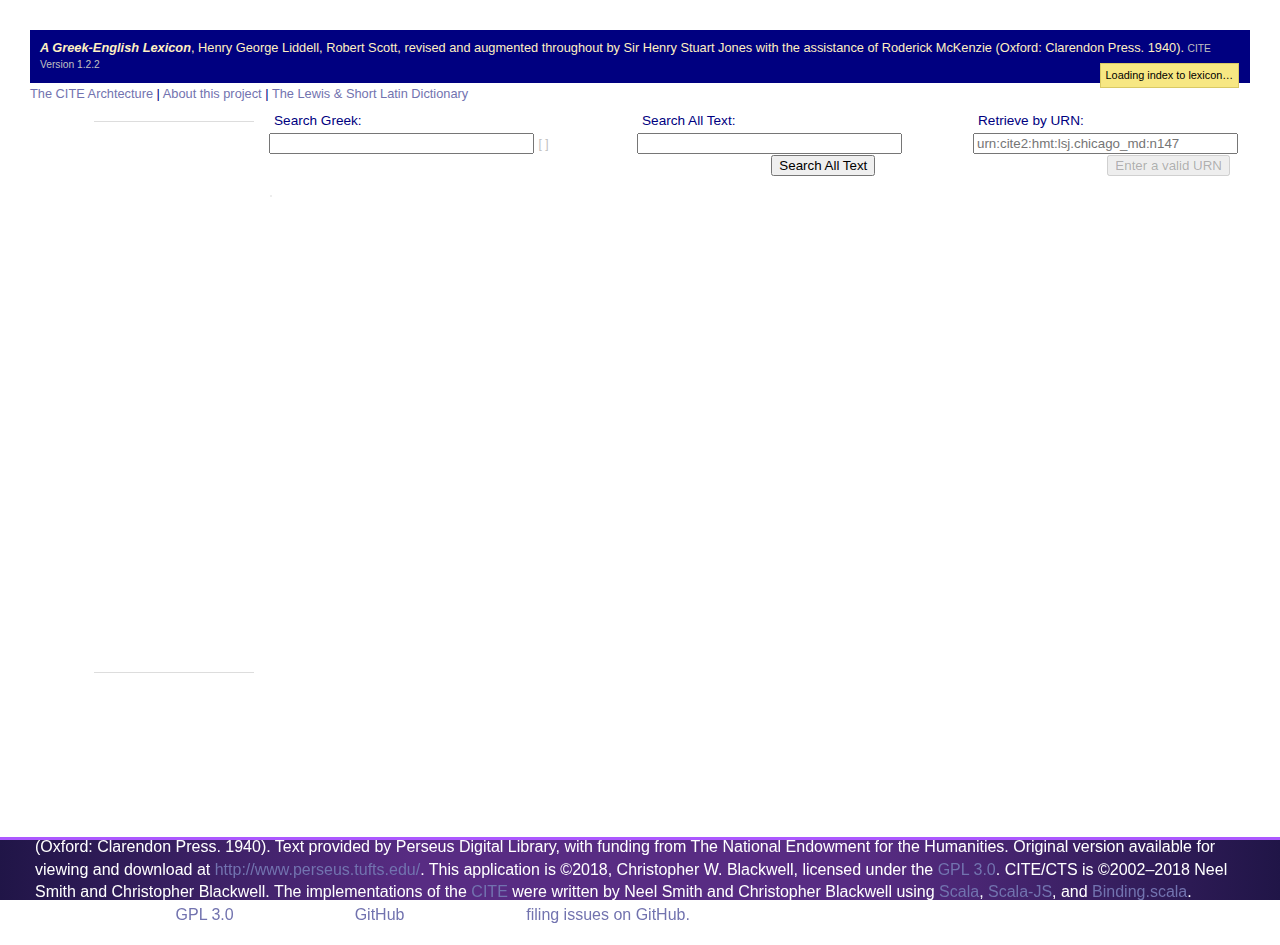
<file: downloads/index.html>
<!DOCTYPE html>
<html>
<head>
  <title>LSJ Lexicon  v.1.2.3</title>
  <meta http-equiv="Content-Type" content="text/html; charset=UTF-8"/>
	<link rel="stylesheet" type="text/css" href="application.css">
	<link href="https://fonts.googleapis.com/css?family=EB+Garamond:400,400i,500,500i,600,600i,700,700i,800,800i&amp;subset=cyrillic-ext,greek,greek-ext,latin-ext" rel="stylesheet">
</head>
<body id="body">

<script type="text/javascript" src="marked.min.js"></script>
<script type="text/javascript" src="markdownCite.js"></script>
<script type="text/javascript" src="citelexicon-opt.js"></script>
<script>
		var defaultServiceUrl = "http://folio2.furman.edu/lex/";
		citeLexicon.MainController.main(defaultServiceUrl);
</script>
</body>
</html>
</file>
<file: downloads/application.css>
footer {
	box-sizing: content-box;
	position: fixed;
	display: flex;
	align-items: center;
	justify-content: space-between;
	margin:0;
	padding:0;
	width:100vw;
	left:0; right:0; bottom:0;
	background: #582c83;
	background: radial-gradient(circle, rgba(88,44,131,1) 35%, rgba(32,21,71,1) 100%);
	height:60px;
	border-top: 3px solid #ac58ff;
	color: white;
}


footer > p, img {
	display: inline-block;
	margin: 0 35px;

}

footer > img {
	position: relative;
	bottom: -1px;
}

img.github_logo {
	display: inline-block;
	position: relative;
	bottom: -3px;
}

span.fu_motto, span.cc_license > a {
	font-family: Helvetica, sans;
	font-weight: 200;
	font-size: 12pt;
	color: white;
	display: inline-block;
	position: relative;
	bottom: 5px;
}

span.cc_license > a:hover  {
	background-color: inherit;
	color: yellow;
}

footer > p > a:hover {
	background-color: inherit;
	color: inherit;
	border-bottom: 1px solid rgba(255,255,255,0.5);
}

div.small_print {
	font-family: Helvetica, sans;
	font-weight: 300;
	font-size: 12pt;
	line-height: 1.3;
	color: 582c83;
}

/* LSJ specific */

p#menu {
	font-size: 80%;	
	margin: 0;
	padding: 0;
	color: navy;
}

.greekFont {
	 font-family: "EB Garamond",  "LinuxLibertineORegular", "AseaRegular", "Times", serif; 
	/* font-family: system-ui; */
}

code {
	font-family: "EB Garamond", "LinuxLibertineORegular", "AseaRegular", "Times", serif;
	font-family: system-ui;
	color: rgb(182, 0, 0);
	font-weight: bold;
	padding-right: 0.5em;
	display: block;
}

span.lsjpn {
	font-size: 50%;
	color: #666;
	display:block;
}

span.lsjpn:before {
	content: "p. ";
	color: #777;
}

span.lsjpn:after {
	content: " in the 1940 ed.";
	color: #777;
}

span#greekOutput {
	color: #666;
	font-size: 75%;
}
span#greekOutput:before {
	content: "[ ";
	color: silver;
}

span#greekOutput:after {
	content: " ]";
	color: silver;
}

div#searchDiv, div#searchEnglishDiv, div#passageInputDiv {
	max-width: 20em;
	display: block;
}

label.inputLabel {
	display: block;
	color: navy;
	font-size: 85%;
}

div#searchDiv{
	position: absolute;
	top: 5em;
	left: 15em;
}

div#searchEnglishDiv {
	position: absolute;
	top: 5em;
	left: 38em;
}

div#passageInputDiv{
	position: absolute;
	top: 5em;
	left: 59em;
}

button#searchButton, button#querySubmit {
	display: block;
	margin-left: 10em;
}

label {
	color: #666;
}

div#lexiconDiv {
	float:left;
	max-width: 70%;
}


div.lexEntryDiv {
	border: 1px solid rgb(226, 226, 226);
	border-radius: 8px;
	padding: 0.5em 1em 0.5em 1em;
	/*
	background-color: rgb(254,247,245);
	*/
	background-color: rgb(246, 246, 246);
	margin-bottom: 1em;
	font-size: 150%;
	width: 100%;
	min-width: 25em;
}

p.lexEntryLabel {
	font-size: 150%;
	color: navy;
	font-weight: 600;
	margin: 0;
	margin-top: 0.5em;
	line-height: 1em;
}

p.lexEntryUrnP, p.lexEntryLinkP {
	float: right;
	margin:0;
}

/*
span.lexEntryUrn:after {
	content: "📋";
}
*/

span.lexEntryLink {
	margin-left: 5px;	
}

span.lexEntryLink a {
	color: navy;
	text-decoration: none;
}

span.lexEntryLink a:hover {
	color: white;
	text-decoration: none;
}

span.lexEntryUrn, span.lexEntryLink {
	color: #444;
	padding: 4px;
	border: 1px dashed rgb(216, 216, 216);
	border-radius: 5px;
	font: 12px 'Helvetica Neue', Helvetica, Arial, sans-serif;
	background-color: rgb(236, 236, 236);
	margin-top: 1em;
}

span.lexEntryUrn:hover:before {
	content: "Click to copy ➙ ";
	color: white;
}


span.lexEntryUrn a {
	color: navy;
	text-decoration: none;
}

span.lexEntryUrn a:hover {
	color: white;
	text-decoration: none;
}

span.lexEntryUrn:hover a {
	color: white;
}

span.lexEntryUrn:hover, span.lexEntryLink:hover {
	border: 1px solid navy;
	background-color: navy;
	color: white;
}
span.lexEntryUrn:active {
	border: 1px solid maroon;
	background-color: maroon;
	color: rgb(255, 240, 194);
}

p.lexEntry {
	line-height: 1.2em;
}

/*
.invalidPassage {
	border: 1px solid red;
}
*/
ul#resultsList li:hover {
	background-color: rgba(132, 132, 132, 0.5);
	border: 1px solid rgba(100, 100, 100, 0.5);
	color: white;
	cursor: pointer;
}

ul#resultsList li.selected {
	border: 1px solid navy;
	background-color: navy;
	color: rgb(255, 240, 194);
	cursor: pointer;
}

ul#resultsList li:active {
	border: 1px solid maroon;
	background-color: maroon;
	color: rgb(255, 240, 194);
	cursor: pointer;
}

#hiddenTextArea {
	position: fixed;
	top: 0;
	left: 0;
	width: 2em;
	height: 2em;
	padding: 0;
	border: none;
	outline: none;
	boxShadow:; none;
	background: transparent;
	opacity: 0;
}

ul#resultsList li {
	background-color: rgba(232, 232, 232, 0.5);
	border: 1px solid rgba(200, 200, 200, 0.5);
	color: navy;
	display: inline-block;
	margin: 2px;
	padding: 2px 8px 2px 8px;
	border-radius: 5px;
}

li.perfectMatch {
	background-color: rgba(205, 232, 205, 0.5);
}

li.startsWith {
	background-color: rgba(205, 205, 232, 0.5);
}

li.inTerms {
	background-color: rgba(232, 232, 205, 0.5);
}

ul#resultsList {
	list-style: none;
	font-size: 80%;
	color: navy;
	margin-left: 0;
	padding-left: 0;
	margin-top:	7em;
	max-height: 8em;
	overflow: scroll;
	cursor: pointer;
	background:
		/* Shadow covers */
		linear-gradient(white 30%, rgba(255,255,255,0)),
		linear-gradient(rgba(255,255,255,0), white 70%) 0 100%,
		
		/* Shadows */
		radial-gradient(50% 0, farthest-side, rgba(0,0,0,.2), rgba(0,0,0,0)),
		radial-gradient(50% 100%,farthest-side, rgba(0,0,0,.2), rgba(0,0,0,0)) 0 100%;
	background:
		/* Shadow covers */
		linear-gradient(white 30%, rgba(255,255,255,0)),
		linear-gradient(rgba(255,255,255,0), white 70%) 0 100%,
		
		/* Shadows */
		radial-gradient(farthest-side at 50% 0, rgba(0,0,0,.2), rgba(0,0,0,0)),
		radial-gradient(farthest-side at 50% 100%, rgba(0,0,0,.2), rgba(0,0,0,0)) 0 100%;
	background-repeat: no-repeat;
	background-color: rgb(244, 244, 244);
	border: 1px solid rgb(237, 237, 237);
	background-size: 100% 40px, 100% 40px, 100% 14px, 100% 14px;
	
	/* Opera doesn't support this in the shorthand */
	background-attachment: local, local, scroll, scroll;
}

ul#alphaList {
	float: left;
	list-style: none;
	color: navy;
	margin-left: 0;
	padding-left: 1em;
	width: 3em;
	height: 550px;
}


ul#volumeList {
	float: left;
	list-style: none;
	color: navy;
	margin-left: 0;
	padding-left: 1em;
	width: 9em;
	margin-right: 1em;
	height: 550px;
	/* overflow: scroll; */

	border-top: 1px solid #ddd;
	border-bottom: 1px solid #ddd;


}

ul#volumeList.long {
	overflow: scroll;
}
ul#alphaList li, ul#volumeList li {
	margin-left: 0;
	padding-left: 0;
	cursor: pointer;
}

ul#alphaList li:hover, ul#volumeList li:hover {
	background-color: rgb(232, 232, 232);
	cursor: pointer;
}

ul#alphaList li.selected, ul#volumeList li.selected {
	background-color: navy;
	color: white;
	cursor: pointer;
}

/* CiteLinks */
div#object_objectContainer ul.citeLinks_linksList, ul.citeLinks_linksList {
	display: block;
	margin-top: 4px;
	margin-bottom: 4px;
}

ul.citeLinks_linksList li {
	list-style-type: none;
}

li#image_imagePreviewDiv {
	list-style: none;
	/*rgb(232, 232, 232)
	border: 1px solid silver;
	background-color: floralwhite;
	*/
}

li.citeLinks_linkItem, span.citeLinks_linkSpan {
	display: inline;
	list-style: none;
	border-right: 1px solid silver;
	padding:4px;
}

li.citeLinks_linkItem:last-child, span.citeLinks_linkSpan:last-child{
	border-right: none;
}

#image_mappedData li.citeLinks_linkItem {
	display: block;
	border: none;
	margin-bottom: 0;
}

li.citeLinks_linkItem:nth-child(1){
	/* padding-left: 0; */
}

/* Relations List Items */

ul#relations_relationsList {
	list-style-type: decimal;
}

#nrelations_verbFilterSelect {
	max-width: 90%;
}

li.relations_listItem {
	font-size: 85%;
	margin-bottom: 1.5em;
}

li.relations_listItem:nth-child(even) {
	background-color: #efefef;
	padding-top:3px;
	padding-bottom:3px;
}

ul.relation_listItemList {
	list-style: none;
}

ul.relation_listItemList li.citeLinks_linkItem {
	margin: 0;	
	border: 0;
	padding: 0;
}


/* Object Formatting */

p#object_breadcrumbs {
	padding: 0;	
	font-size: 60%;
	line-height: 1.3em;
}

span.object_breadcrumb {
	display: inline;
	list-style: none;
}

span.object_breadcrumb:after {
	content: "…";
	padding-left: 4px;
	padding-right: 4px;
}

span.object_breadcrumb:nth-last-child(-n+1):after{
	content: "";
}

div#object_objectContainer table {
	max-width: 700px;
	border: 1px dashed silver;
	margin: 1em;
	padding: 0.5em
}

div#object_objectContainer ul {
	padding: 0;
	margin: 0;
}

div#object_objectContainer ul li {
	clear: left;
}

p#object_urnInputP {
	max-width: 66%;
	margin-top: 0;
}

p#objects_objectInfo {
	display: block;
	font-size: 80%;
	color: #888;
	line-height: 1.1em;
}

div#object_objectContainer table td {
	min-width: 7em;
	vertical-align: top;
}

div#object_objectContainer table td p {
	margin-top: 0px;
}

div#object_objectContainer table th {
	background-color: rgba(0, 0, 94, 0.54);
	color: white;
}

div#object_objectContainer table tr:nth-child(even) {
	background: rgba(234, 234, 255, 0.4);
}
div#object_objectContainer table tr:nth-child(odd) {
	background: white;
}

div#object_objectContainer table th, div#object_objectContainer table td {
	word-break: normal;
	vertical-align: top;
	line-height: 1.2em;
	padding-right: 1em;
}

div#object_objectContainer table td:nth-child(3){
	word-break:break-word;
}

select#objectQuery_collectionList {
	max-width: 80%;
}

#object_browseControls {
	font-size: 80%;
	margin-left: -4px;
  transition: all 0.3s ease-in 0s;
}

div#object_objectContainer li.tables {
	font-size: 80%;
	list-style-type: none;
}

div#object_objectContainer li.list {
	list-style-type: none;
	margin-bottom: 1em;
	margin-right: 1.5em;
}

div#object_searchForm {
}

#object_searchTextbox {
}
#object_searchSubmit {
	margin: 1em -2px 0 0;
}


div#object_objectContainer li.list:before {
	margin-left: 2em;
}

#object_navButtonContainer_top, #object_navButtonContainer_bottom {
	max-width: 30%;
}


#object_navButtonContainer_bottom {
	clear: both;
}


/* Object Query Stuff */
.queryObject_qform {
}

button#queryObject_Submit {
	margin-left: -2px;
	margin-top: 15px;
}

p#queryObject_searchReport {
	font-size: 80%;
	margin: 0;
}


.queryObject_formhidden, .queryObject_fieldhidden  {
	display: none;
}

.queryObject_fieldvisible {
	display: inline;
}

.queryObject_formvisible{
	display: block;
}

/* =================================================== */
/* Image Formating */
/* =================================================== */



img.object_imgThumb, img#image_previewImg {
	margin: 10px 10px 10px 10px;
	padding: 5px 5px 5px 5px;
	max-width: 200px;
	max-height: 200px;
}

div#image_zoomContainer {
	max-width: 70%;
	width: auto;
	height: 1000px;
}

div#image_zoomContainer.fullpage {
	max-width: 100%;
}


div#image_sidebar.app_sidebarDiv{
	/* height: 600px; */
	width: 400px;
	max-width: 25%;
}

div#image_sidebar ol {
	overflow-x: scroll;
}

ul#image_showHideGroups {
	list-style-type: none;
	border: 1px dashed silver;
	padding: 5px;
}

ul#image_showHideGroups li:hover {
	background-color: #d1e7f8;
}

ul#image_showHideGroups li:active {
	background-color: #bfd3e3;
}

a.roi_hidden, li.roi_hidden { 
	display: none !important;
}

ul#image_showHideGroups li.image_showHideGroup_shown:before {
	content: "▼";	
}

ul#image_showHideGroups li.image_showHideGroup_hidden:before {
	content: "▶︎";	
}
ul#image_showHideGroups li.image_showHideGroup_hidden {
	opacity: 0.5;
}

p.image_mappedUrn {
	padding: 3px;
}

a.image_imageROI {
	outline: 2px solid yellow;
}

.image_mappedROI:active {
	background-color: rgba(256,256,256,0);
}


a.image_roiGroup_0 {   outline: 3px solid #661616; }
a.image_roiGroup_1 {   outline: 3px solid #f23568; }
a.image_roiGroup_2 {   outline: 3px solid #6d38ff; }
a.image_roiGroup_3 {   outline: 3px solid #38ffd7; }
a.image_roiGroup_4 {   outline: 3px solid #fff238; }
a.image_roiGroup_5 {   outline: 3px solid #661641; }
a.image_roiGroup_6 {   outline: 3px solid #275fb3; }
a.image_roiGroup_7 {   outline: 3px solid #24a669; }
a.image_roiGroup_8 {   outline: 3px solid #a67b24; }
a.image_roiGroup_9 {   outline: 3px solid #ff38a2; }
 a.image_roiGroup_10 { outline: 3px solid #194973; }
 a.image_roiGroup_11 { outline: 3px solid #35f268; }
 a.image_roiGroup_12 { outline: 3px solid #7f441c; }
 a.image_roiGroup_13 { outline: 3px solid #801c79; }
 a.image_roiGroup_14 { outline: 3px solid #2a8ebf; }
 a.image_roiGroup_15 { outline: 3px solid #216616; }
 a.image_roiGroup_16 { outline: 3px solid #d97330; }
 a.image_roiGroup_17 { outline: 3px solid #da32e6; }
 a.image_roiGroup_18 { outline: 3px solid #196d73; }
 a.image_roiGroup_19 { outline: 3px solid #bdff38; }
 a.image_roiGroup_20 { outline: 3px solid #bf3e2a; }
 a.image_roiGroup_21 { outline: 3px solid #3d1973; }
 a.image_roiGroup_22 { outline: 3px solid #30cdd9; }
 a.image_roiGroup_23 { outline: 3px solid #858c1f; }
 a.image_roiGroup_24 { outline: 3px solid #661616; }

 li.image_roiGroup_0:before  {color: #661616; content: "◼︎︎"; padding-right:0.5em; }
 li.image_roiGroup_1:before  {color: #f23568; content: "◼︎︎"; padding-right:0.5em; }
 li.image_roiGroup_2:before  {color: #6d38ff; content: "◼︎︎"; padding-right:0.5em; }
 li.image_roiGroup_3:before  {color: #38ffd7; content: "◼︎︎"; padding-right:0.5em; }
 li.image_roiGroup_4:before  {color: #fff238; content: "◼︎︎"; padding-right:0.5em; }
 li.image_roiGroup_5:before  {color: #661641; content: "◼︎︎"; padding-right:0.5em; }
 li.image_roiGroup_6:before  {color: #275fb3; content: "◼︎︎"; padding-right:0.5em; }
 li.image_roiGroup_7:before  {color: #24a669; content: "◼︎︎"; padding-right:0.5em; }
 li.image_roiGroup_8:before  {color: #a67b24; content: "◼︎︎"; padding-right:0.5em; }
 li.image_roiGroup_9:before  {color: #ff38a2; content: "◼︎︎"; padding-right:0.5em; }
 li.image_roiGroup_10:before {color: #194973; content: "◼︎︎"; padding-right:0.5em; }
 li.image_roiGroup_11:before {color: #35f268; content: "◼︎︎"; padding-right:0.5em; }
 li.image_roiGroup_12:before {color: #7f441c; content: "◼︎︎"; padding-right:0.5em; }
 li.image_roiGroup_13:before {color: #801c79; content: "◼︎︎"; padding-right:0.5em; }
 li.image_roiGroup_14:before {color: #2a8ebf; content: "◼︎︎"; padding-right:0.5em; }
 li.image_roiGroup_15:before {color: #216616; content: "◼︎︎"; padding-right:0.5em; }
 li.image_roiGroup_16:before {color: #d97330; content: "◼︎︎"; padding-right:0.5em; }
 li.image_roiGroup_17:before {color: #da32e6; content: "◼︎︎"; padding-right:0.5em; }
 li.image_roiGroup_18:before {color: #196d73; content: "◼︎︎"; padding-right:0.5em; }
 li.image_roiGroup_19:before {color: #bdff38; content: "◼︎︎"; padding-right:0.5em; }
 li.image_roiGroup_20:before {color: #bf3e2a; content: "◼︎︎"; padding-right:0.5em; }
 li.image_roiGroup_21:before {color: #3d1973; content: "◼︎︎"; padding-right:0.5em; }
 li.image_roiGroup_22:before {color: #30cdd9; content: "◼︎︎"; padding-right:0.5em; }
 li.image_roiGroup_23:before {color: #858c1f; content: "◼︎︎"; padding-right:0.5em; }
 li.image_roiGroup_24:before {color: #661616; content: "◼︎︎"; padding-right:0.5em; }

 li.image_roiGroupHider_0:before  {color: #661616; content: "◼︎︎"; padding-right:0.5em; }
 li.image_roiGroupHider_1:before  {color: #f23568; content: "◼︎︎"; padding-right:0.5em; }
 li.image_roiGroupHider_2:before  {color: #6d38ff; content: "◼︎︎"; padding-right:0.5em; }
 li.image_roiGroupHider_3:before  {color: #38ffd7; content: "◼︎︎"; padding-right:0.5em; }
 li.image_roiGroupHider_4:before  {color: #fff238; content: "◼︎︎"; padding-right:0.5em; }
 li.image_roiGroupHider_5:before  {color: #661641; content: "◼︎︎"; padding-right:0.5em; }
 li.image_roiGroupHider_6:before  {color: #275fb3; content: "◼︎︎"; padding-right:0.5em; }
 li.image_roiGroupHider_7:before  {color: #24a669; content: "◼︎︎"; padding-right:0.5em; }
 li.image_roiGroupHider_8:before  {color: #a67b24; content: "◼︎︎"; padding-right:0.5em; }
 li.image_roiGroupHider_9:before  {color: #ff38a2; content: "◼︎︎"; padding-right:0.5em; }
 li.image_roiGroupHider_10:before {color: #194973; content: "◼︎︎"; padding-right:0.5em; }
 li.image_roiGroupHider_11:before {color: #35f268; content: "◼︎︎"; padding-right:0.5em; }
 li.image_roiGroupHider_12:before {color: #7f441c; content: "◼︎︎"; padding-right:0.5em; }
 li.image_roiGroupHider_13:before {color: #801c79; content: "◼︎︎"; padding-right:0.5em; }
 li.image_roiGroupHider_14:before {color: #2a8ebf; content: "◼︎︎"; padding-right:0.5em; }
 li.image_roiGroupHider_15:before {color: #216616; content: "◼︎︎"; padding-right:0.5em; }
 li.image_roiGroupHider_16:before {color: #d97330; content: "◼︎︎"; padding-right:0.5em; }
 li.image_roiGroupHider_17:before {color: #da32e6; content: "◼︎︎"; padding-right:0.5em; }
 li.image_roiGroupHider_18:before {color: #196d73; content: "◼︎︎"; padding-right:0.5em; }
 li.image_roiGroupHider_19:before {color: #bdff38; content: "◼︎︎"; padding-right:0.5em; }
 li.image_roiGroupHider_20:before {color: #bf3e2a; content: "◼︎︎"; padding-right:0.5em; }
 li.image_roiGroupHider_21:before {color: #3d1973; content: "◼︎︎"; padding-right:0.5em; }
 li.image_roiGroupHider_22:before {color: #30cdd9; content: "◼︎︎"; padding-right:0.5em; }
 li.image_roiGroupHider_23:before {color: #858c1f; content: "◼︎︎"; padding-right:0.5em; }
 li.image_roiGroupHider_24:before {color: #661616; content: "◼︎︎"; padding-right:0.5em; }

a.image_roi_selected {
	outline: 3px solid rgb(230,230,0);
	border: 1px solid black;
	/*
	background-color: rgba(249,255,0,.2);
	*/
}


.image_roi_hovered {
	background-color: rgba(230,230,0,0.2);
}

li.image_roi_selected, span.image_roi_selected{
		background-color: rgba(249,255,0,.5);
}


/* Appwide Stuff */


.onoffswitch {
    position: relative; width: 90px;
    -webkit-user-select:none; -moz-user-select:none; -ms-user-select: none;
		display: inline-block;
		top: 6px;
}

.onoffswitch-checkbox {
    display: none;
}
.onoffswitch-label {
    display: block; overflow: hidden; cursor: pointer;
    border: 2px solid #e5e5e5; border-radius: 20px;
		padding: 0;
}

.onoffswitch-inner {
    display: block; width: 200%; margin-left: -100%;
    transition: margin 0.3s ease-in 0s;
}

.onoffswitch-inner:before, .onoffswitch-inner:after {
    display: block; float: left; width: 50%; height: 16px; padding: 0; line-height: 16px;
    font-size: 10px; color: white;
    box-sizing: border-box;
}

.object_onoffswitch-inner:before {
    content: "Show Objects";
    padding-left: 6px;
    background-color: #34A7C1; color: #FFFFFF;
}
.object_onoffswitch-inner:after {
    content: "List Objects";
    padding-right: 10px;
    background-color: #EEEEEE; color: #3f3f3f;
    text-align: right;
}

div#imageSourceSwitchContainer {
	display: inline-block;
}

.image_onoffswitch-inner:before {
    content: "Local";
    padding-left: 24px;
    background-color: #34A7C1; color: #FFFFFF;
}
.image_onoffswitch-inner:after {
    content: "Remote";
    padding-right: 22px;
    background-color: #EEEEEE; color: #3f3f3f;
    text-align: right;
}


.onoffswitch-switch {
    display: block; width: 6px; margin: 5px;
    background: #FFFFFF;
    position: absolute; top: 0; bottom: 0;
    right: 70px;
    border: 2px solid #fff; border-radius: 20px;
    transition: all 0.3s ease-in 0s;
}

.onoffswitch-checkbox:checked + .onoffswitch-label .onoffswitch-inner {
    margin-left: 0;
}
.onoffswitch-checkbox:checked + .onoffswitch-label .onoffswitch-switch {
    right: 0px;
}

a {
	text-decoration: none;
}

a:hover {
	text-decoration: underline;
}

.app_clickable, a {
	color: #7273af;
	text-decoration: none;
}

.app_clickable:active, a:active {
	color: #af6460;
	text-decoration: none;
}

.app_clickable:hover, a:hover {
		text-decoration: underline;
}

.app_urn {
}

#app_help_link{
	font-size: 80%;
	color: #777;
	font-weight: normal;
}


#mainMessage {
	min-height: 2.5em;
}

.app_message {
	max-width: 700px;
	font-size: 85%;
	font-weight: normal;
	min-height: 2em;
	position: absolute;
	top: 3em;
	right: 1em;
	z-index: 100;
	-webkit-transition: all 0.5s ease-out 1s;
	-moz-transition: all 0.5s ease-out 1s;
	-ms-transition: all 0.5s ease-out 1s;
	-o-transition: all 0.5s ease-out 1s;
	transition: all 0.5s ease-out 1s;
}


.app_message p {
	padding: 5px;
	line-height: 1.2em;
	margin: 0;
}

.app_message.default, #mainMessage.default {
	border: 1px solid rgba(38, 121, 39, 1);
	background-color: rgba(50, 161, 52, 1);
	color: black;
}
.app_message.wait, #mainMessage.wait {
	border: 1px solid rgba(217, 201, 101, 1);
	background-color: rgba(247, 231, 131, 1);
	color: black;
}

.app_message.warn, #mainMessage.warn {
	border: 1px solid rgba(141, 30, 32, 1);
	background-color: rgba(161, 50, 52, 1);
	color: black;
}

#app_header_versionInfo {
		font-size: 80%;
		color: silver;
		font-weight: normal;
}

#app_header_cexInfo{
	font-size: 50%;
	line-height: 1.1em;
	margin-bottom: 0.5em;
	display: block;
	color: #777;
	font-weight: normal;
	margin-left: 2px;
}

.app_hidden {
	/* display: none; */
	visibility: hidden;
	-webkit-opacity: 0;
	-moz-opacity: 0;
	opacity: 0;
	-webkit-transition: all 0.5s ease-out 1s;
	-moz-transition: all 0.5s ease-out 1s;
	-ms-transition: all 0.5s ease-out 1s;
	-o-transition: all 0.5s ease-out 1s;
	transition: all 0.5s ease-out 1s;
}

.app_visible {
	visibility: visible;
	-webkit-opacity: 1;
	-moz-opacity: 1;
	opacity: 1;
	-webkit-transition: all 0.5s ease-out 1s;
	-moz-transition: all 0.5s ease-out 1s;
	-ms-transition: all 0.5s ease-out 1s;
	-o-transition: all 0.5s ease-out 1s;
	transition: all 0.5s ease-out 1s;
}

div.app_sidebarDiv{
		font-size: 80%;
		float: right;
		max-width: 33%;
		background-color: #fff;
		padding: 15px;
		padding-top: 3px;
		padding-left: 35px;
		min-height: 200px;
}

div.app_sidebarDiv h2 {
	padding-top: 5px;
}

#app_filePickerSpan {
		font-weight: normal;
		font-size: 65%;
		float: right;
}

#app_filePicker {
	width: 175px;
	margin-right: 1em;
}

/* appwide forms */
div.app_sidebarDiv label {
		padding-right: 5px;
		padding-left: 0;
}

div.app_sidebarDiv h2 {
		margin-bottom: 10px;
		margin-top: 10px;
}

/* Containers */

#o2_Container {
	padding-top: 3px;
	min-height: 220px;
}

/* NGram &c. stuff */

select#ngram_nGramScopeOption {
	width: 100%;
}

#ngram_container, #ngram_urns_container {
	max-width: 66%;
}

.o2_versionDescription {
	display: block;
	font-size: 80%;
	color: #888;
	line-height: 1.1em;
	padding-bottom: 15px;
	padding-top: 15px;
}

p.o2_textPassage {
	margin: 0.5em;
	padding: 0;
}

div.o2_citationBlock {
	display: block;
	margin: 0.5em;
	padding: 0;
}

div.o2_citationBlock .o2_textPassage {
	display: inline-block;
	margin-right: 0em;
}

div.o2_citationBlock p.long {
	display: block !important;
}



div.o2_versionContainer {
	width: 40em;
	float: left;
	margin-right: 2em;
}

.o2_passage {
	margin: 0;
	padding: 0;
}

.o2_passageInDse, .o2_commentary {
	background-color: rgba(153, 223, 255, 0.25);
	margin-left: 0em;
	vertical-align: baseline;
	position: relative;
	top: -0.5em;
}

.o2_passageInDse + .o2_passageInDse, .o2_commentary + .o2_commentary {
	margin-left: 0.3em;
}

.o2_passageInDse:hover, .o2_commentary:hover {
	text-decoration:underline;
	background-color: rgba(255, 255, 0, 0.99);
}

.o2_passageInDse:active, .o2_commentary:active {
	color: #af6460;
	text-decoration: none;
	background-color: white;
}



#ngram_query, #ngram_urn_query {
	font-size: 80%;
	line-height: 1.2em;
	border: 1px dashed silver;
	padding: 6px;
	max-width: 80%;
}

.ngram_ngram {
		margin-right: 1em;
}

div#ngram_urns ol.cols, div#search_urns ol.cols {
	font-size: 80%;
	list-style-type: decimal;
	-moz-column-count: 2;
	-moz-column-gap: 50px;
	-webkit-column-count: 2;
	-webkit-column-gap: 50px;
	column-count: 2;
	column-gap: 70px;
}


/* OHCO2 Stuff */
#o2_validUrnFlag {
	font-size: 80%;
}

#o2_validUrnFlag.invalidUrn:before {
		content: " (invalid URN)";
		color: red;
}

#o2_validUrnFlag.validUrn:before {
		content: " (valid URN)";
		color: green;
}

#o2_citedWorksContainer ul, #ngram_citedWorksContainer ul, #image_imageCollectionsContainer ul, #image_mappedData ul, #object_objectCollectionsContainer ul, #o2_mappedDseContainer ul, #o2_mappedCommentContainer ul {
	list-style-type: decimal;
	padding-left: 0;
}


#o2_citedWorksContainer ul li, #o2_mappedCommentContainer ul li.citeLinks_linkItem, #ngram_citedWorksContainer ul li, #image_imageCollectionsContainer ul li, #image_mappedData ul li, #object_objectCollectionsContainer ul li, #o2_mappedDseContainer ul li.citeLinks_linkItem {
	line-height: 1.2em;
	/* max-height: 2.4em; */
	/* white-space: nowrap; */
	/* overflow: hidden; */
	width: auto;
	list-style-position:inside;
	text-overflow: ellipsis;
	margin-bottom: 0.5em;
	padding-left: 0;
	border: none;
	display: block;
}

#o2_citedWorksContainer ul li:hover, #o2_mappedDseContainer ul li.citeLinks_linkItem:hover {
	line-height: 1.2em;
	white-space: normal;
	max-height: 800px;
	overflow: auto;
}

.app_reportingCurrentUrn {
	height: 1em;
	font-size: 80%;
	color: #777;
	padding-top: 0;
	margin-top: 0;
}

#o2_passageContainer {
	padding-bottom: 5px;
	min-height: 100px;
	max-width: 66%;
}

.rtl {
	direction: rtl;
}

.ltr {
	direction: ltr;
}

div.o2_warnNoText {
	border: 1px dashed rgb(179, 0, 0);
	color: rgb(179, 0, 0);
	font-size: 100%;
	fint-weigth: bold;
	padding: 1em 1em 1em 1em;
}

div.o2_textColumn {
	margin-right: 1em;
}

div.o2_2_cols{
	float:left;
	min-width: 20%;
	width: 30%;
}

div.o2_1_cols{

}

div#ngram_citedWorksMenu.dropdown {
	margin-top: 1em;
}

div#o2_citedWorksMenu.dropdown, div#ngram_citedWorksMenu.dropdown, div#ngram_previousSearchMenu.dropdown {
	width: 100%;
	min-width: 17em;
}

span#o2_citedWorksMenuTitle, span#ngram_citedWorksMenuTitle {
	font-size: 100%;
	font-weight: bold;
}

div#o2_urnHistoryMenu.dropdown {
	font-size: 85%;
	max-width: 20em;
	margin-top: 0.5em;
}

div#o2_urnHistoryButton {
	font-size: 65%;
	color: #333;
	float: right;
}

p#o2_urnInputP {
	margin: 0;	
}

div#o2_navButtonContainer_bottom{
	margin-top: 1.5em;
	clear: both;
	font-size: 85%;
	color: #333;
}

div#o2_navButtonContainer_top{
	padding-bottom: 15px;
	margin-top: 5px;
	font-size: 85%;
	color: #333;
	float:right;
}



.o2_passageUrn:hover:before{
	/* content: "⚭"; */
	width: 2em;
	position:absolute;
	left: -1em;
	font-size: 150%;
	color: #7273af;
}

.o2_passageUrn {
	color: rgb(207, 205, 209);	
	font-size: 80%;
	padding-bottom: 3px;
	margin-right: -0.1em;
	margin-left: 0.25em;
	vertical-align: baseline;
  position: relative;
  top: -0.4em;
}

/* Drop Down Menu Stuff */

.dropdown {
	position: relative;
	margin-left: -1px;
    display: inline-block;
    border-top: 1px solid #eee;
    border-left: 1px solid #ddd;
    border-right: 1px solid #bbb;
    border-bottom: 1px solid #aaa;
    width: 50%;
    padding-left: 13px;
    padding-right: 12px;
}

.dropdown.empty {
		border: 1px solid #eee;
		color: #ccc;
}

.dropdown.empty:before, .dropdown.empty:hover:before {
	content: "▲";
	color: #eee;
}

.dropdown.empty:hover {
	background-color: #d1e7f8;
}

.dropdown:hover {
	background-color: #d1e7f8;
	border-bottom: 1px solid #f8f8f8;
}

.dropdown:before {
	content: "▲";
	color: rgb(96, 160, 236);
}

.dropdown:hover:before {
	content: "▼";
	color: rgb(96, 160, 236);
}

.dropdown-content {
    display: none;
	font-size: 100%;
    position: absolute;
		left: -1px;
    background-color: #f8f8f8;
		border-top: 1px solid #f8f8f8;
    border-left: 1px solid #ddd;
    border-right: 1px solid #bbb;
    border-bottom: 1px solid #aaa;
    min-width: 220px;
    /* box-shadow: 0px 8px 16px 0px rgba(0,0,0,0.3); */
    width: 300px;
		/*
    padding-left: 12px;
    padding-right: 12px;
		*/
    z-index: 1;
}

.dropdown-content p {
	padding: 3px 15px ;
	line-height: 1.2em;
}

.dropdown-content p:hover {
	background-color: #ededed;
}

.dropdown-content p:active {
	background-color: rgba(50, 161, 52, 0.2);
}

.dropdown.empty:hover .dropdown-content {
		display: none;
}

.dropdown:hover .dropdown-content {
    display: block;
}


/* Relations */

div#relations_relationsContainer {
	max-width: 800px;
	overflow-y: scroll;
	max-height: 800px;
	border: 1px dashed silver;
}

/* Forms Stuff */

label {
	padding-right: 2px;
	padding-left: 4px;
	color: #333;
}

input[type=submit]:active {
		color: navy;
}

input[type=submit]:hover {
		color: green;
}


/* Inherited Stuff */

html,
body {
	height: 100%;
	padding: 15px;
}

html.loading, body.loading {
	cursor: wait;
}

#main-wrapper {
	box-sizing: border-box;
	display: flex;
	flex-direction: column;
	padding: 0 0 100px;
	position: relative;

	 min-height: 100%;
    height: auto !important;
    height: 100%;
    margin: 0 auto -200px;
}

article {
	flex: 1;
}

header {
	font-size: 80%;
	line-height: 1.2em;
	padding: 10px;
	font-weight: normal;
	background-color: navy;
	color: rgb(255, 240, 194);
}

header em {
	font-style: italic;
	font-weight: bold;
}


h1 {
	font-size: 120%;
}

h2 {
	font-size: 100%;
	font-weight: bold;
	margin-top: 3px;
	margin-bottom: 3px;
}


body {
	font: 16px 'Helvetica Neue', Helvetica, Arial, sans-serif;
	font-weight: 400;
	line-height: 1.4em;
	color: #4d4d4d;
	/* width: 550px; */
	margin: 0 auto;
	-webkit-font-smoothing: antialiased;
	-moz-font-smoothing: antialiased;
	-ms-font-smoothing: antialiased;
	-o-font-smoothing: antialiased;
	font-smoothing: antialiased;
}


hr {
	margin: 20px 0;
	border: 0;
	border-top: 1px dashed #C5C5C5;
	border-bottom: 1px dashed #F7F7F7;
}

div {
	margin: 0;
	padding: 0;
}

p {
}

input{
	/* Optical justification FTW */
	margin-left: -1px;
}


/* OpenSeadragon Guides CSS */
.osd-guide {
  z-index: 0;
  cursor: pointer;
  pointer-events: none;
}

.osd-guide-line {
  position: absolute;
  left: 0;
  right: 0;
  top: 0;
  bottom: 0;
  transform-origin: center;
  pointer-events: auto;
}

.osd-guide-horizontal {
  position: absolute;
  left: 50% !important;
  height: 2px !important;
  width: 150% !important;
  cursor: row-resize;
  transform: translateX(-50%);
}

.osd-guide-horizontal .osd-guide-line {
  border-top: 3px solid #fff600;
}

.osd-guide-vertical {
  position: absolute;
  top: 50% !important;
  height: 150% !important;
  width: 2px !important;
  cursor: col-resize;
  transform: translateY(-50%);
}

.osd-guide-vertical .osd-guide-line {
  border-left: 3px solid #D262F1;
}



/* Experimenting with pure-CSS tabs */

.app_tabs {
  position: relative;
  min-height: 400px; /* This part sucks */
  clear: both;
  margin: 25px 0;
}

.app_tab {
  float: left;
}

.app_tab label.tab_label {
	font-weight: bold;
	height: 1.2em;
  background: #f7f7f7;
	color: #d7d7d7;
  padding: 9px;
	padding-top: 8px;
  border: 1px solid #ccc;
  border-bottom: 2px solid #f4f4f4;
  margin-left: -1px;
  position: relative;
  left: 1px;
	-moz-border-radius: 0px;
	-webkit-border-radius: 5px 5px 0px 0px;
	border-radius: 5px 5px 0px 0px;
}

.app_tab [type=radio] {
  display: none;
}

.content {
  position: absolute;
  top: 28px;
  left: 0;
  background: white;
  right: 0;
  /* bottom: 0; */
  padding-left: 20px;
  padding-right: 20px;
	padding-top: 3px;
	padding-bottom: 15px;
  border: 1px solid #ccc;
  display: none;
}

[type=radio]:checked ~ label {
  background: white;
	color: black;
  border-bottom: 3px solid white;
  z-index: 2;
}

[type=radio]:checked ~ label ~ .content {
  z-index: 1;
	display: block;
}

/*
button {
	margin: 0;
	padding: 0;
	border: 0;
	background: none;
	font-size: 100%;
	vertical-align: baseline;
	font-family: inherit;
	color: inherit;
	-webkit-appearance: none;
	-ms-appearance: none;
	-o-appearance: none;
	appearance: none;
}
*/

/*
#utilityFields {
		font-size: 80%;
		float: right;
		width: 500px;
		background-color: #fff;
		padding: 15px;
		min-height: 200px;
}
.ngramString {
		margin-right: 1em;
		color: #7273af;
}

.ngramString:hover {
		text-decoration: underline;
}


#citedWorks ul {
	list-style-type: decimal;
}

#currentPassage, #nGramSpace, #nGramUrnResults {
	max-width: 650px;
	padding: 25px;
}

#currentPassage {
	padding-bottom: 0px;
}

#nGramSpace, #nGramUrnResults {
	padding-top: 0px;
	padding-bottom: 0px;
	max-width: 100%;
}

#nGramUrnsDiv ol {
	list-style-type: decimal;
	-moz-column-count: 2;
-moz-column-gap: 60px;
-webkit-column-count: 2;
-webkit-column-gap: 60px;
column-count: 2;
column-gap: 30px;

.ngramurn {
	float: left;
	margin-right: 1em;
	min-width: 25em;
}

#nGramUrnResults {
	padding-top: 0px;
}
*/

/* OpenSeadragon Styles */


/* OpenSeadragon Guides CSS */
.osd-guide {
  z-index: 0;
  cursor: pointer;
  pointer-events: none;
}

.osd-guide-line {
  position: absolute;
  left: 0;
  right: 0;
  top: 0;
  bottom: 0;
  transform-origin: center;
  pointer-events: auto;
}

.osd-guide-horizontal {
  position: absolute;
  left: 50% !important;
  height: 2px !important;
  width: 150% !important;
  cursor: row-resize;
  transform: translateX(-50%);
}

.osd-guide-horizontal .osd-guide-line {
  border-top: 3px solid #D262F1;
}

.osd-guide-vertical {
  position: absolute;
  top: 50% !important;
  height: 150% !important;
  width: 2px !important;
  cursor: col-resize;
  transform: translateY(-50%);
}

.osd-guide-vertical .osd-guide-line {
  border-left: 3px solid #D262F1;
}



/* Text Formatting */

div.p {
	display: block;
	padding-bottom: 0.5em;
}

unclear {
	border-bottom: 2px dotted black;
}

add {
	color: red;
	vertical-align: super;
}

choice {
	color: #09f;
}
choice:before {
	content: "( ";
}

choice:after {
	content: " )";
}

corr {
	color: green;
}

choice corr:before{
	content: "→";
}


del {
	text-decoration: line-through;
	color: red;
}
expan {
	color: green;
}

expan:before {
	content: "(";
}

expan:after {
	content: ")";
}

gap:before {
	content: " […] ";
}

q:before {
	content: "“";
}

q:after {
	content: "”";
}

quote:before {
	content: "“";
}

ref {
	font-size: 80%;
	color: #888;	
}

ref:before { content: "[ "; }
ref:after { content: " ]"; }

quote:after {
	content: "”";
}

w {
	border: 1px solid #BBF;
	padding: 3px;
}

sic {
	color: navy;
}

sic:after{
	content: " [sic]";
}

supplied:before {
	content: "[";
}

supplied:after {
	content: "]";
}

speaker {
	font-weight: bold;
}

speaker:after {
	content: " — ";
}
</file>
